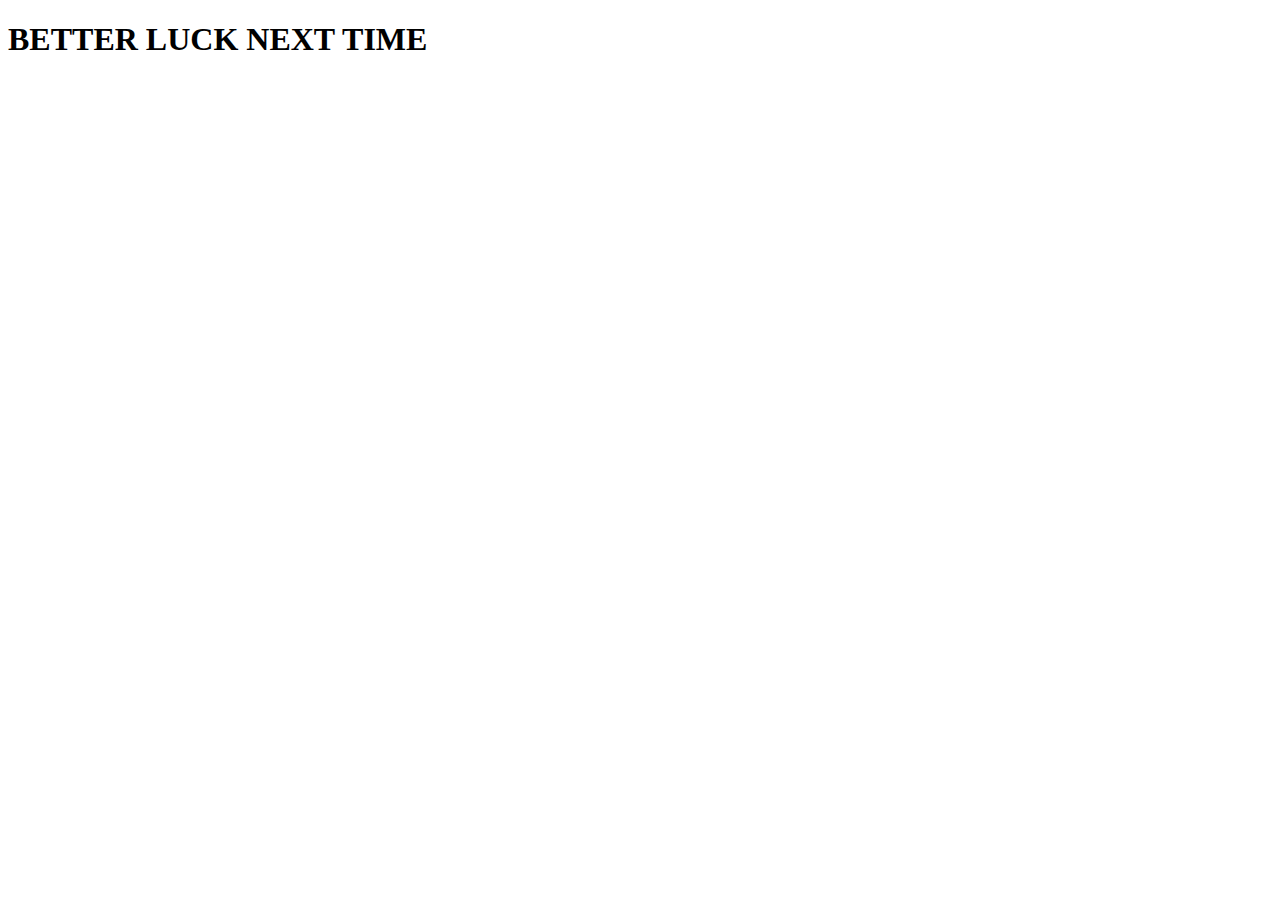
<file: lose.html>
<!DOCTYPE html>
<html lang="en">
<head>
    <meta charset="UTF-8">
    <meta http-equiv="X-UA-Compatible" content="IE=edge">
    <meta name="viewport" content="width=device-width, initial-scale=1.0">
    <title>win</title>
</head>
<body>
    <h1>BETTER LUCK NEXT TIME</h1>
</body>
</html>
</file>
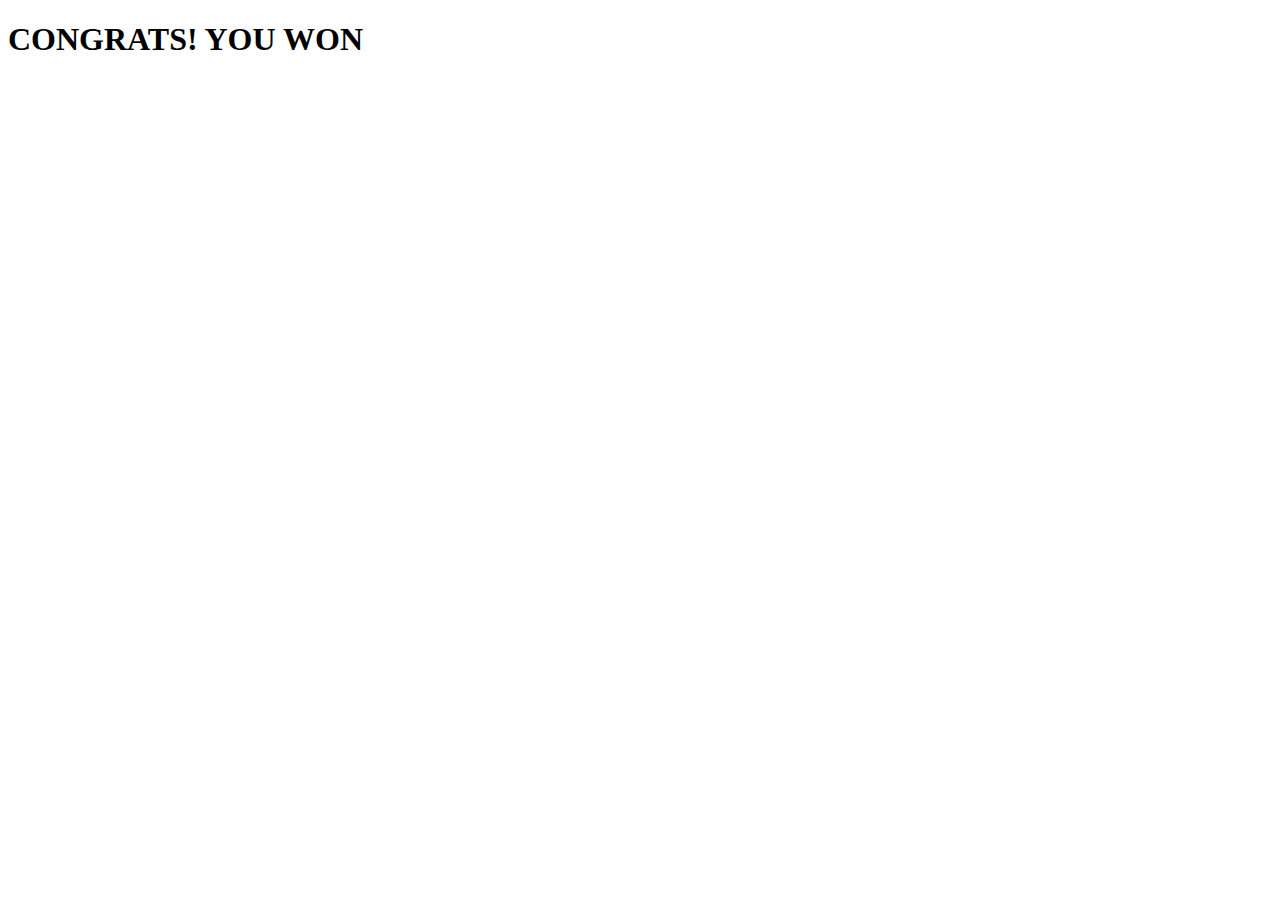
<file: win.html>
<!DOCTYPE html>
<html lang="en">
<head>
    <meta charset="UTF-8">
    <meta http-equiv="X-UA-Compatible" content="IE=edge">
    <meta name="viewport" content="width=device-width, initial-scale=1.0">
    <title>Document</title>
</head>
<body>
    <h1>CONGRATS! YOU WON</h1>
</body>
</html>
</file>
